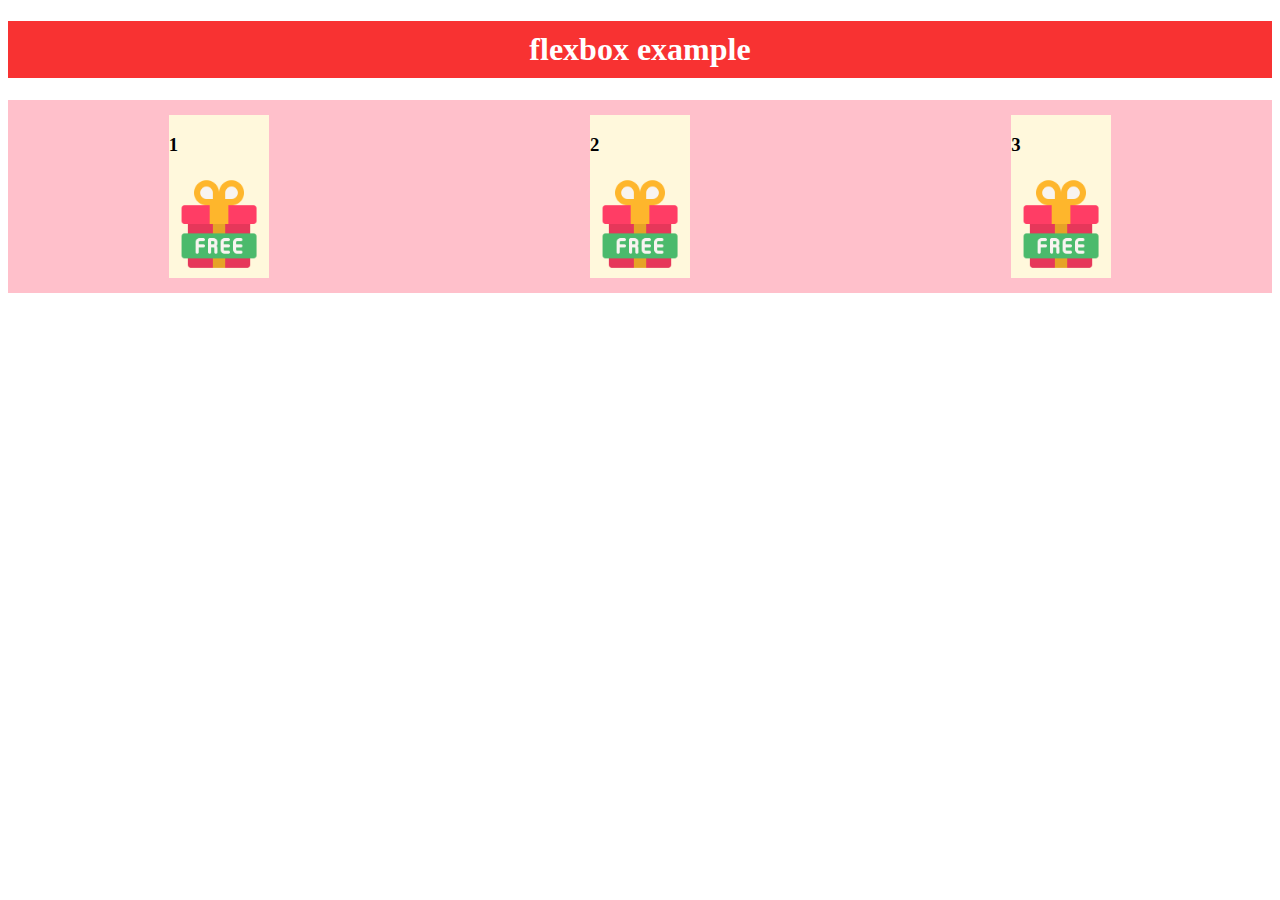
<file: flexexample/index.html>
<!DOCTYPE html>
<html lang="en">
<head>
    <meta charset="UTF-8">
    <meta name="viewport" content="width=device-width, initial-scale=1.0">
    <title>flexbox</title>
    <link rel="stylesheet" href="css/style.css">
</head>
<body>
    <h1 class="heading">flexbox example</h1>
    <div class="room">
        <div class="box box1">
            <h3>1</h3>
            <img src="images/img1.jpg" class="image" alt="gift">
        </div>
        <div class="box box2">
            <h3>2</h3>
            <img src="images/img1.jpg" class="image" alt="gift">
        </div>
        <div class="box box3">
            <h3>3</h3>
            <img src="images/img1.jpg" class="image" alt="gift">
        </div>
    </div>    
      
</body>
</html>
</file>
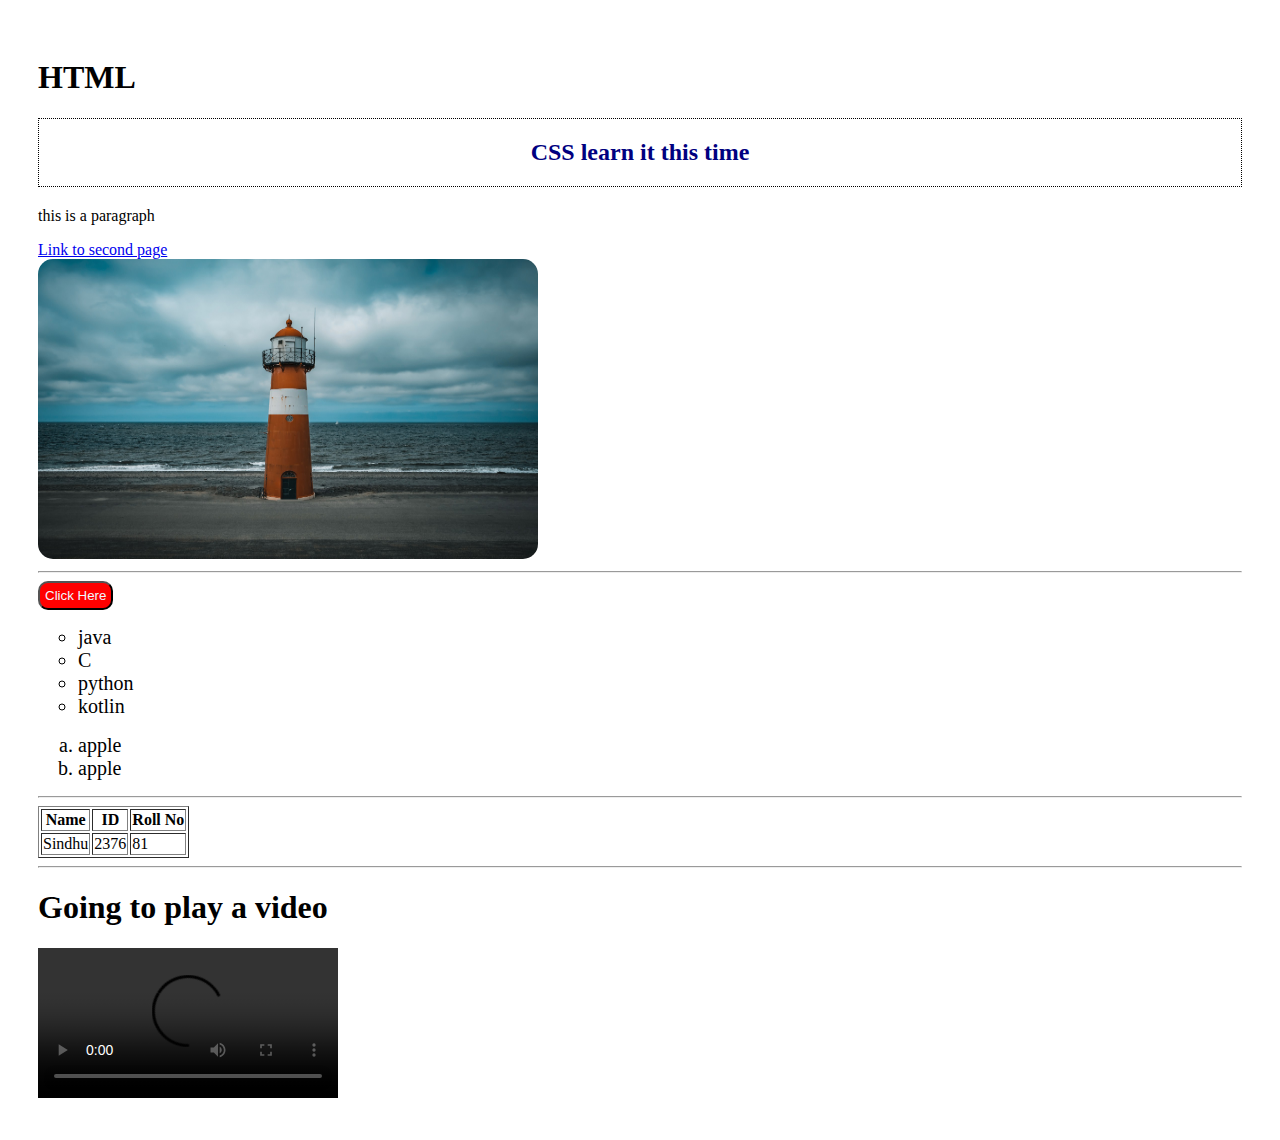
<file: html/index.html>
<!DOCTYPE html>
<html lang="en">
<head>
    <meta charset="UTF-8">
    <meta name="viewport" content="width=device-width, initial-scale=1.0">
    <title>Document</title>
    <style>
        #heading1{
            border: 1px black dotted;
            padding: 20px;
        }
        li{
            font-size: 20px;
        }
    </style>
</head>
<body style="padding: 30px;">
    <h1>HTML</h1>
    <h2 id="heading1" style="color: navy; text-align: center;">CSS <span>learn it this time</span> </h2>
    <p>this is a paragraph</p>

    <!-- links -->
    <a href="second.html">Link to second page</a>
    <br>
    <img style="height: 300px; width: 500px; border-radius: 15px;" src="images/pic2.jpg"  title="school pic" alt="image not available">
    <hr>
    <button style="background-color: red;padding:5px;border-radius: 10px; color: aliceblue;">Click Here</button>

    <ul style="list-style-type:circle;">
        <li>java</li>
        <li>C</li>
        <li>python</li>
        <li>kotlin</li>
    </ul>
    <ol type="a">
        <li>apple</li>
        <li>apple</li>
    </ol>
    <hr>
    <table border="1">
       <tr>
        <th>Name</th>
        <th>ID</th>
        <th>Roll No</th>
       </tr>
       <tr>
        <td>Sindhu</td>
        <td>2376</td>
        <td>81</td>
       </tr>
    </table>

    <hr>
    <h1>Going to play a video</h1>
    <video src="file://Users/CGG/Videos/Forever-and-Ever-2021-Episode-8-STAGATV-COM" type="video/mp4" controls ></video>
</body>
</html>
</file>
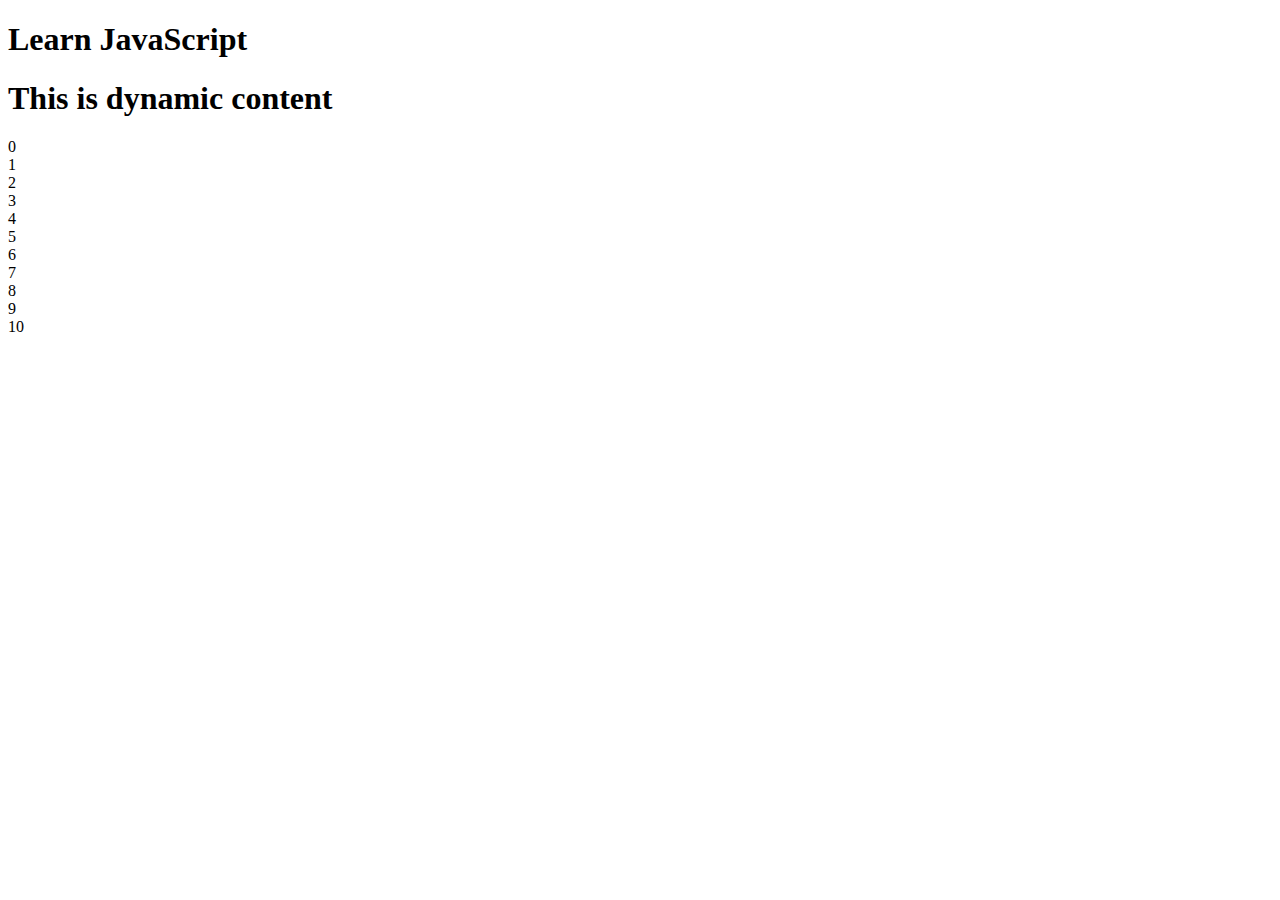
<file: javascript/index.html>
<!DOCTYPE html>
<html lang="en">
<head>
    <meta charset="UTF-8">
    <meta name="viewport" content="width=device-width, initial-scale=1.0">
    <title>JavaScript</title>
</head>
<body>
    <h1>Learn JavaScript</h1>
    <h1 id="my-content"></h1>
    <script src="myjs.js"></script>
    <script>
        //document.write("Hello world...!")
        //document.write("<h1>Hello </h1>")
    </script>
</body>
</html>
</file>
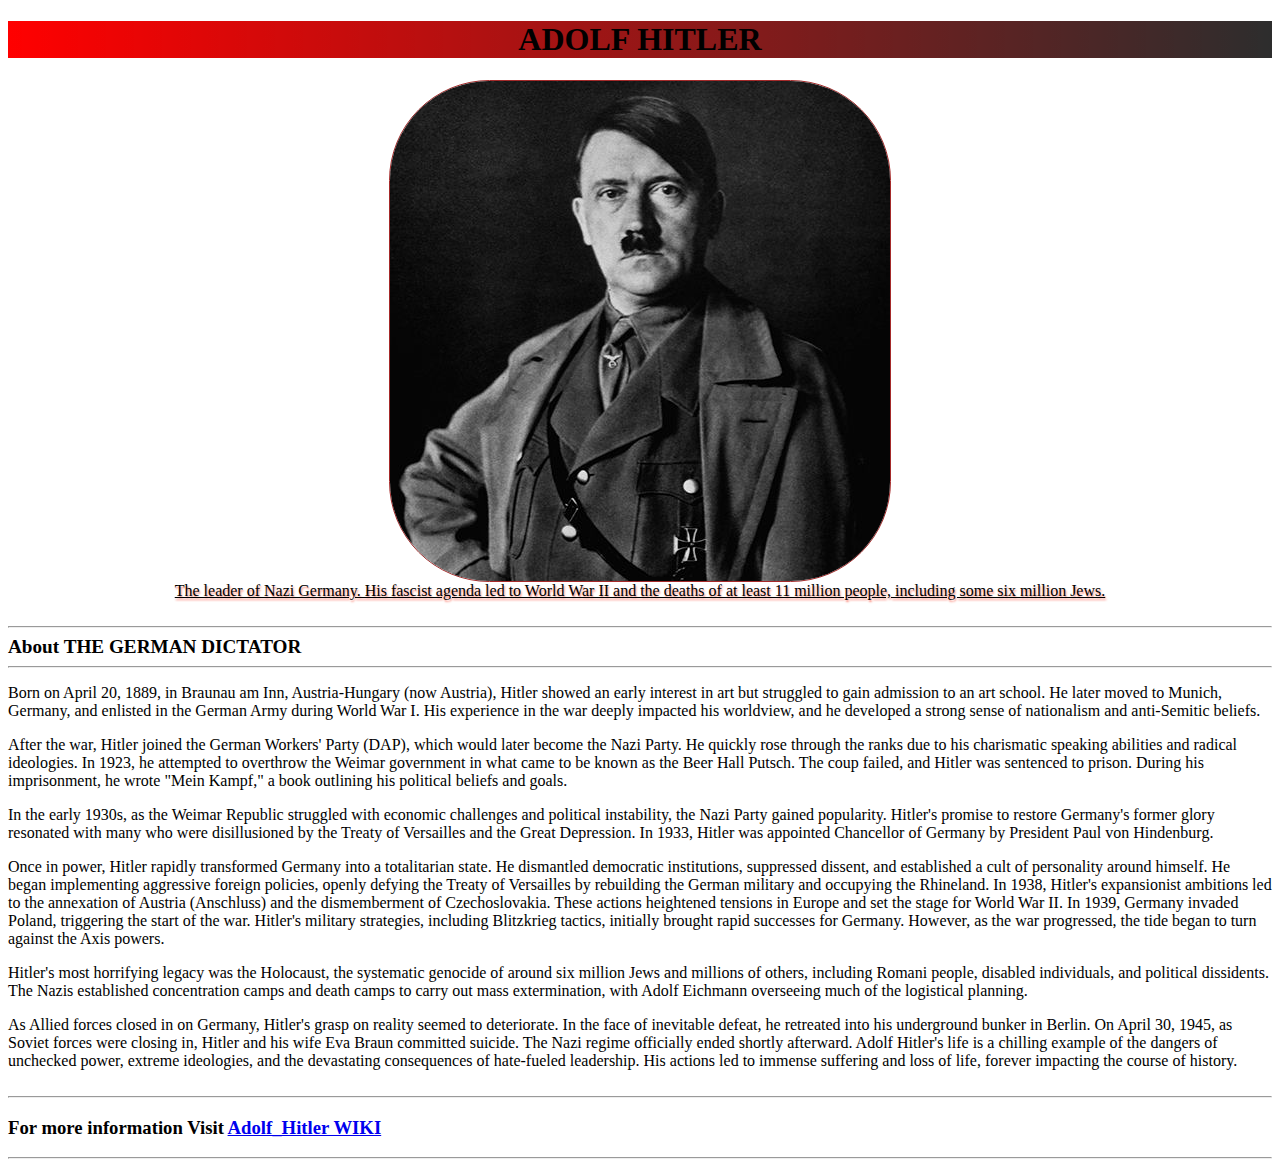
<file: basictemplates/hitler/index.html>
<!DOCTYPE html>
<html lang="en">

<head>
    <meta charset="UTF-8">
    <meta name="viewport" content="width=device-width, initial-scale=1.0">
    <title>HITLER</title>
    <style>
        * {
            box-sizing: border-box;

        }

        .title {
            text-align: center;
            background-image: linear-gradient(to right, red, rgba(0, 0, 0, 0.822));
        }

        .image {
            display: flex;
            align-items: center;
            justify-content: center;
        }

        .image img {
            border: 1px solid brown;
            border-radius: 20%;
            max-width: 100%;
            height: auto;

        }

        #caption {
            text-align: center;
            text-decoration: underline;
            text-shadow: 1px 2px 2px salmon;
        }

        .subtitle {
            text-align: start;
            font-size: larger;
            font-weight: bold;
        }
        @media (max-width:768px) {
            .image img{
                max-width: 50%;
            }
            .title{
                max-width: 100%;
            }
        }
        
    </style>
</head>

<body>
    <div class="main">
        <h1 class="title">
            ADOLF HITLER
        </h1>
        <div class="image">
            <img src="images/hitler.jpg" alt="hitler images" title="Adolf Hitler">

        </div>
        <div id="caption">
            The leader of Nazi Germany. His fascist agenda led to
            World War II and the deaths of at least 11 million people,
            including some six million Jews.
        </div>
        <div class="data">
            <br>
            <hr>
            <div class="subtitle">
                About THE GERMAN DICTATOR
            </div>
            <hr>
            <p>
                Born on April 20, 1889, in Braunau am Inn, Austria-Hungary (now Austria), Hitler showed an early
                interest in
                art but struggled to gain admission to an art school. He later moved to Munich, Germany, and enlisted in
                the
                German Army during World War I. His experience in the war deeply impacted his worldview, and he
                developed a
                strong sense of nationalism and anti-Semitic beliefs.
            </p>
            After the war, Hitler joined the German Workers' Party (DAP), which would later become the Nazi Party. He
            quickly rose through the ranks due to his charismatic speaking abilities and radical ideologies. In 1923, he
            attempted to overthrow the Weimar government in what came to be known as the Beer Hall Putsch. The coup
            failed, and Hitler was sentenced to prison. During his imprisonment, he wrote "Mein Kampf," a book outlining
            his political beliefs and goals.
            <p>
                In the early 1930s, as the Weimar Republic struggled with economic challenges and political instability,
                the
                Nazi Party gained popularity. Hitler's promise to restore Germany's former glory resonated with many who
                were disillusioned by the Treaty of Versailles and the Great Depression. In 1933, Hitler was appointed
                Chancellor of Germany by President Paul von Hindenburg.
            </p>
            Once in power, Hitler rapidly transformed Germany into a totalitarian state. He dismantled democratic
            institutions, suppressed dissent, and established a cult of personality around himself. He began
            implementing aggressive foreign policies, openly defying the Treaty of Versailles by rebuilding the German
            military and occupying the Rhineland.

            In 1938, Hitler's expansionist ambitions led to the annexation of Austria (Anschluss) and the dismemberment
            of Czechoslovakia. These actions heightened tensions in Europe and set the stage for World War II. In 1939,
            Germany invaded Poland, triggering the start of the war. Hitler's military strategies, including Blitzkrieg
            tactics, initially brought rapid successes for Germany. However, as the war progressed, the tide began to
            turn against the Axis powers.
            <p>
                Hitler's most horrifying legacy was the Holocaust, the systematic genocide of around six million Jews
                and
                millions of others, including Romani people, disabled individuals, and political dissidents. The Nazis
                established concentration camps and death camps to carry out mass extermination, with Adolf Eichmann
                overseeing much of the logistical planning.
            </p>
            As Allied forces closed in on Germany, Hitler's grasp on reality seemed to deteriorate. In the face of
            inevitable defeat, he retreated into his underground bunker in Berlin. On April 30, 1945, as Soviet forces
            were closing in, Hitler and his wife Eva Braun committed suicide. The Nazi regime officially ended shortly
            afterward.

            Adolf Hitler's life is a chilling example of the dangers of unchecked power, extreme ideologies, and the
            devastating consequences of hate-fueled leadership. His actions led to immense suffering and loss of life,
            forever impacting the course of history.
        </div>
        <br>
        <footer>
            <hr>
            <h3>For more information Visit <a href="https://en.wikipedia.org/wiki/Adolf_Hitler"> Adolf_Hitler WIKI</a>
            </h3>
            <hr>
        </footer>
    </div>
</body>

</html>
</file>
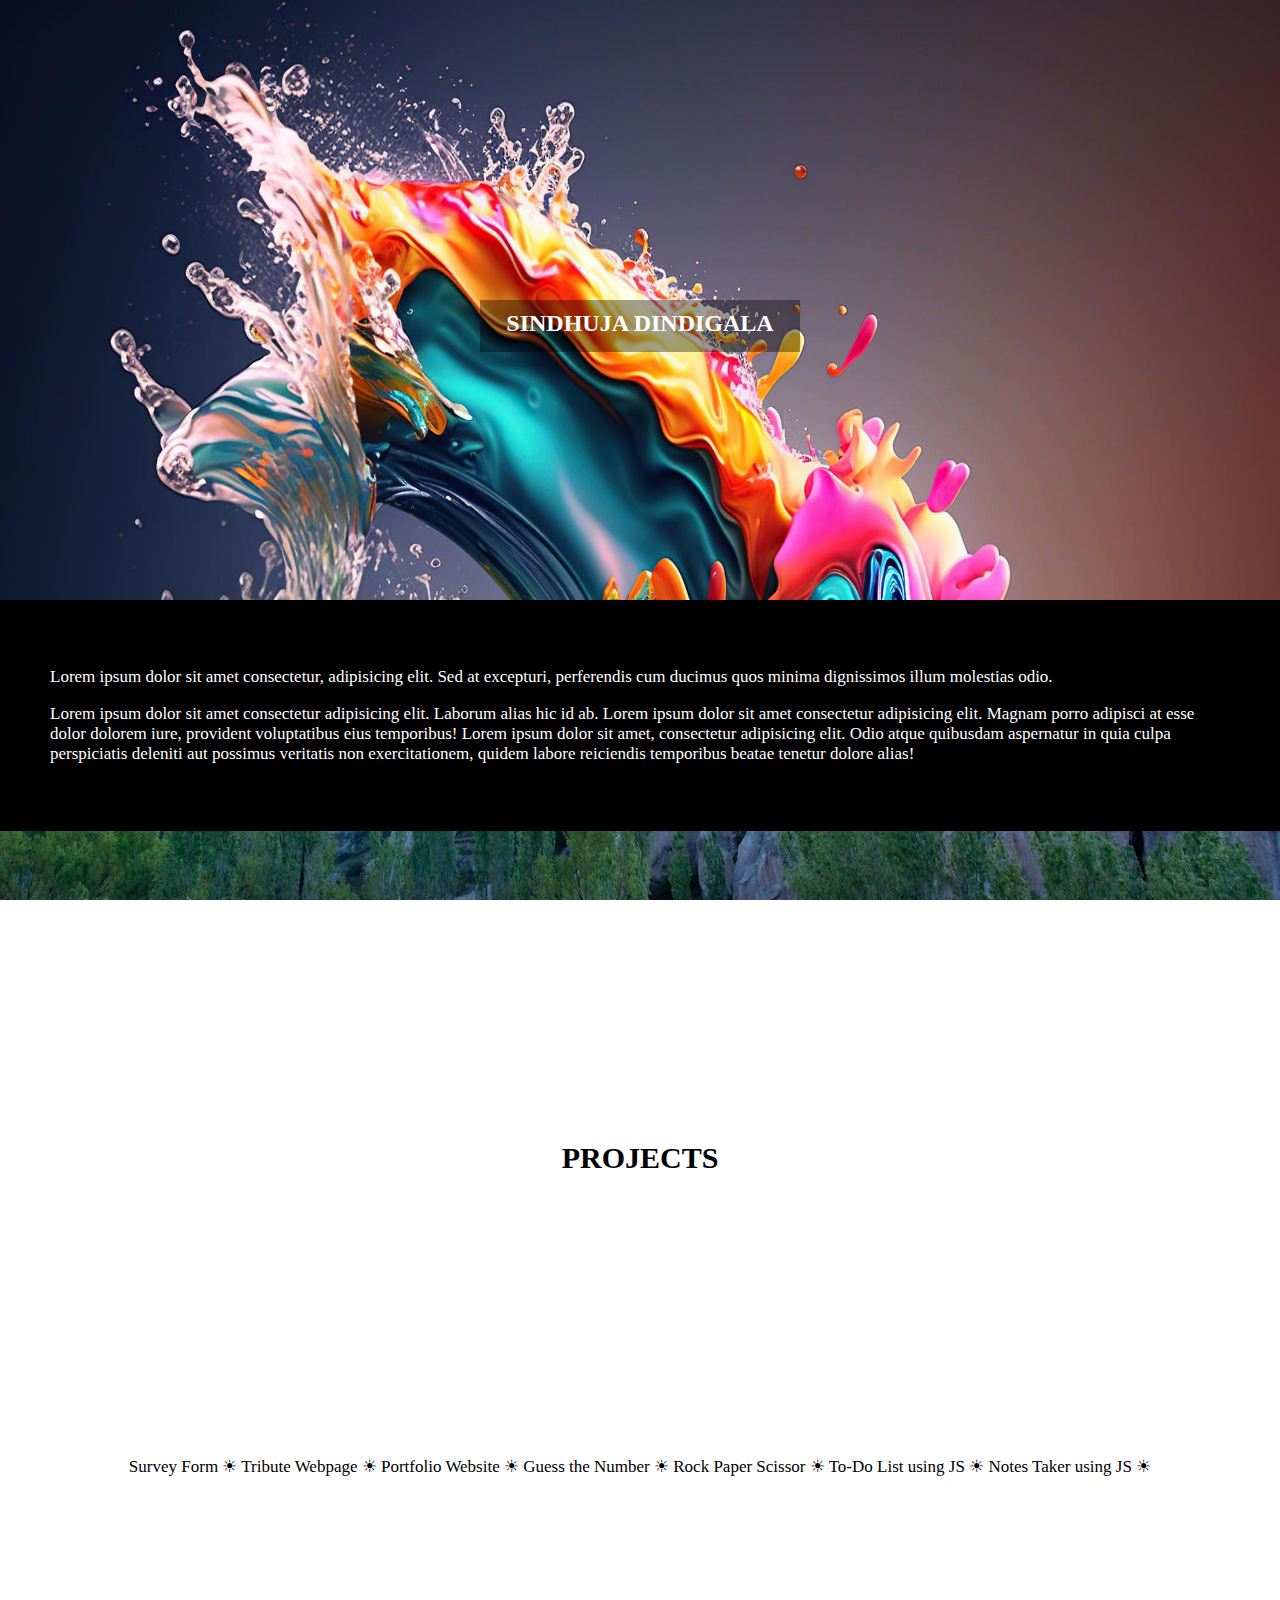
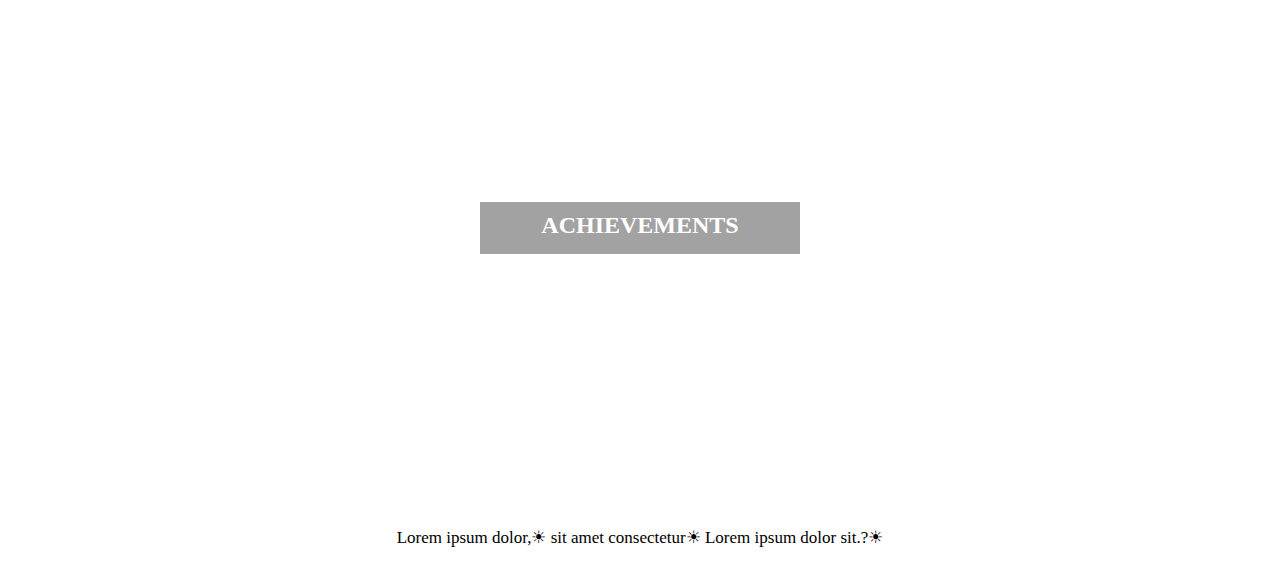
<file: basictemplates/parallax/index.html>
<!DOCTYPE html>
<html lang="en">

<head>
    <meta charset="UTF-8">
    <meta name="viewport" content="width=device-width, initial-scale=1.0">
    <title>Parallax website</title>
    <link rel="stylesheet" href="style.css">
</head>

<body>
    <div class="parallax-1">
        <h2>SINDHUJA DINDIGALA</h2>
    </div>
    <div class="para-1">
        <p>Lorem ipsum dolor sit amet consectetur, adipisicing elit. Sed at excepturi, perferendis cum ducimus quos minima dignissimos illum molestias odio.</p>
        <p>Lorem ipsum dolor sit amet consectetur adipisicing elit. Laborum alias hic id ab.
            Lorem ipsum dolor sit amet consectetur adipisicing elit.
            Magnam porro adipisci at esse dolor dolorem iure, provident
            voluptatibus eius temporibus! Lorem ipsum dolor sit amet, consectetur adipisicing elit.
            Odio atque quibusdam aspernatur in quia culpa perspiciatis deleniti aut possimus veritatis
            non exercitationem, quidem labore reiciendis temporibus beatae tenetur dolore alias!
        </p>
    </div>
    <div class="parallax-2">
        <h2>PROJECTS</h2>
    </div>
    <div class="para-2">
        
        Survey Form ☀ 
        Tribute Webpage ☀ 
        Portfolio Website ☀ 
        Guess the Number ☀ 
        Rock Paper Scissor ☀ 
        To-Do List using JS ☀ 
        Notes Taker using JS ☀ 
   
    </div>
    <div class="parallax-1">
        <h2>ACHIEVEMENTS</h2>
    </div>
    <div class="para-2">
        Lorem ipsum dolor,☀ 
        sit amet consectetur☀ 
        Lorem ipsum dolor sit.?☀
    </div>
</body>

</html>
</file>
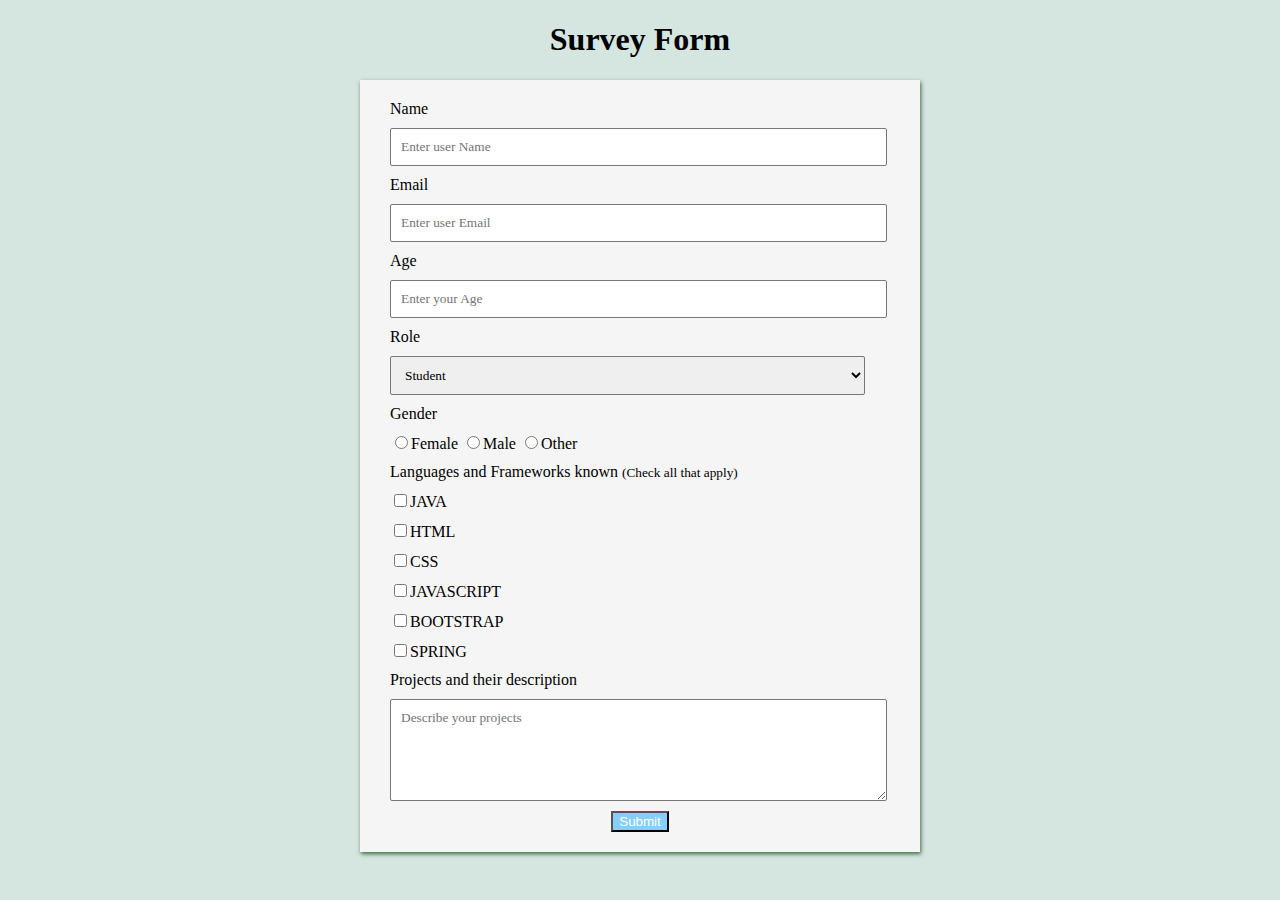
<file: basictemplates/survey_form/index.html>
<!DOCTYPE html>
<html lang="en">
<head>
    <meta charset="UTF-8">
    <meta name="viewport" content="width=device-width, initial-scale=1.0">
    <title>Survey form</title>
    <style>
        
        body{
            box-sizing: border-box;
            background-color: rgba(160, 197, 185, 0.447);
            font-family: 'Times New Roman', Times, serif;
            text-align: center;
        }
        form{
                background-color: whitesmoke;
                max-width: 500px;
                margin: 10px auto;
                padding: 20px 30px;
                box-shadow:  1px 2px 4px rgb(63, 106, 63);
        }

        .form-control{
            text-align: left;
            margin-bottom: 10px;
        }
        .form-control label{
            display: block;
            margin-bottom: 10px;
            font-weight: 200;
        }
        .form-control select,input,textarea{
            display: block;
            border: 1px solid #777;
            border-radius: 2px;
            font-family: inherit;
            padding: 10px;
            width: 95%;
        }
        .form-control input[type="radio"],input[type="checkbox"]{
            display: inline-block;
            width: auto;
        }
        button{
            background-color:lightskyblue;
            color: white;
        }
        button:hover{
            color: black;
            background-color: aquamarine;
        }
       input:focus,textarea:focus,select:focus{
        border: 2px solid greenyellow;
       }
    </style>
</head>
<body>
    <h1>Survey Form</h1>
    <form id="form" action="">
        <div class="form-control">
            <label for="userName">Name</label>
            <input type="text" id="userName" placeholder="Enter user Name">
        </div>

        <div class="form-control">
            <label for="userEmail">Email</label>
            <input type="email" id="userEmail" placeholder="Enter user Email">
        </div>
        <div class="form-control">
            <label for="userAge">Age</label>
            <input type="number" id="userAge" placeholder="Enter your Age">
        </div>
        <div class="form-control">
            <label for="role" >Role</label>
            <select name="role" id="role">
                <option value="student">Student</option>
                <option value="intern">Intern</option>
                <option value="developer">Developer</option>
                <option value="other">Other</option>
            </select>
        </div>
        <div class="form-control">
            <label for="gender">Gender</label>
            <input type="radio" name="gender" id="female" value="female">Female
            <input type="radio" name="gender" id="male" value="male">Male
            <input type="radio" name="gender" id="other" value="other">Other

        </div>
        <div class="form-control">
            <label>Languages and Frameworks known <small>(Check all that apply)</small></label>           
            <label for="java"><input type="checkbox" id="java" value="java">JAVA</label>
            <label for="html"><input type="checkbox" id="html" value="html">HTML</label>
            <label for="css"><input type="checkbox" id="css" value="css">CSS</label>
            <label for="javascrpit"><input type="checkbox" id="javascrpit" value="javascrpit">JAVASCRIPT</label>
            <label for="bootstrap"><input type="checkbox" id="bootstrap" value="bootstrap">BOOTSTRAP</label>
            <label for="spring"><input type="checkbox" id="spring" value="spring">SPRING</label>
        </div>

        <div class="form-control">
            <label for="projects">Projects and their description</label>
            <textarea name="projects" id="projects" cols="50" rows="5" placeholder="Describe your projects"></textarea>
        </div>
        <button type="submit">
            Submit
        </button>
    </form>
</body>
</html>
</file>
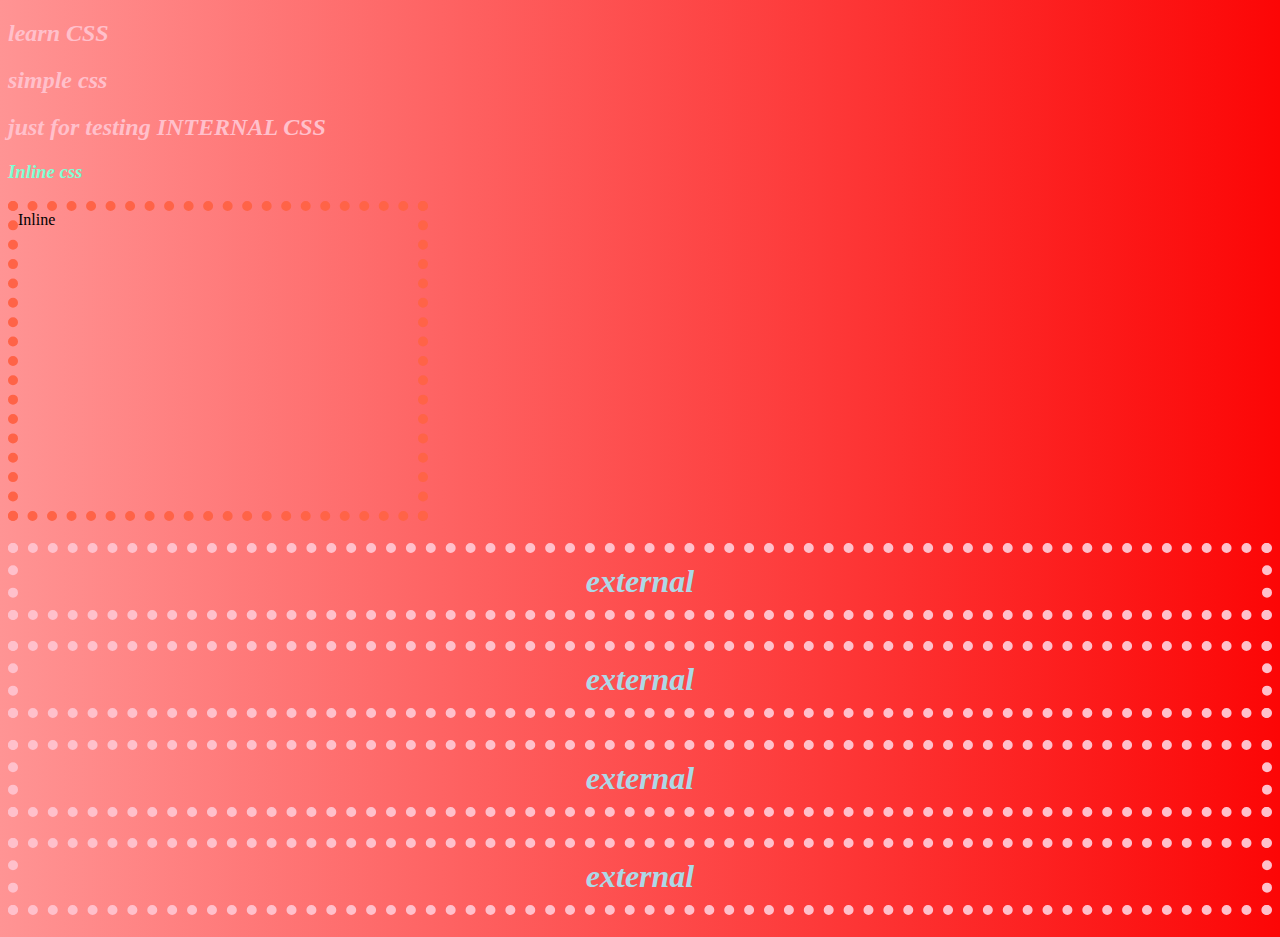
<file: html/css/index.html>
<!DOCTYPE html>
<html lang="en">
<head>
    <meta charset="UTF-8">
    <meta name="viewport" content="width=device-width, initial-scale=1.0">
    <title>CSS</title>
    <link rel="stylesheet" href="style.css">
    <style>
        h2{
            color: pink;
            font-style: italic;
        }
        body{
            /* background-color: azure;
            background-image: url(images/img1.jpg);
            background-repeat: no-repeat;
            background-position: right top;
            background-attachment: fixed; */

            /* background: azure url(images/img1.jpg) no-repeat right top fixed; */
            background: linear-gradient(to right,rgb(255, 148, 148),rgb(252, 6, 6));
        }
    </style>
</head>
<body>
    <h2>learn CSS </h2>
    <h2>simple css </h2>
    <h2>just for testing INTERNAL CSS</h2>
    <h3 style="color: aquamarine;font-style: oblique;">Inline css</h3>
    <div style="height: 300px; width: 400px;border: 10px dotted tomato;">Inline</div>
    <h1>external</h1>
    <h1>external</h1>
    <h1>external</h1>
    <h1>external</h1>
</body>
</html>
</file>
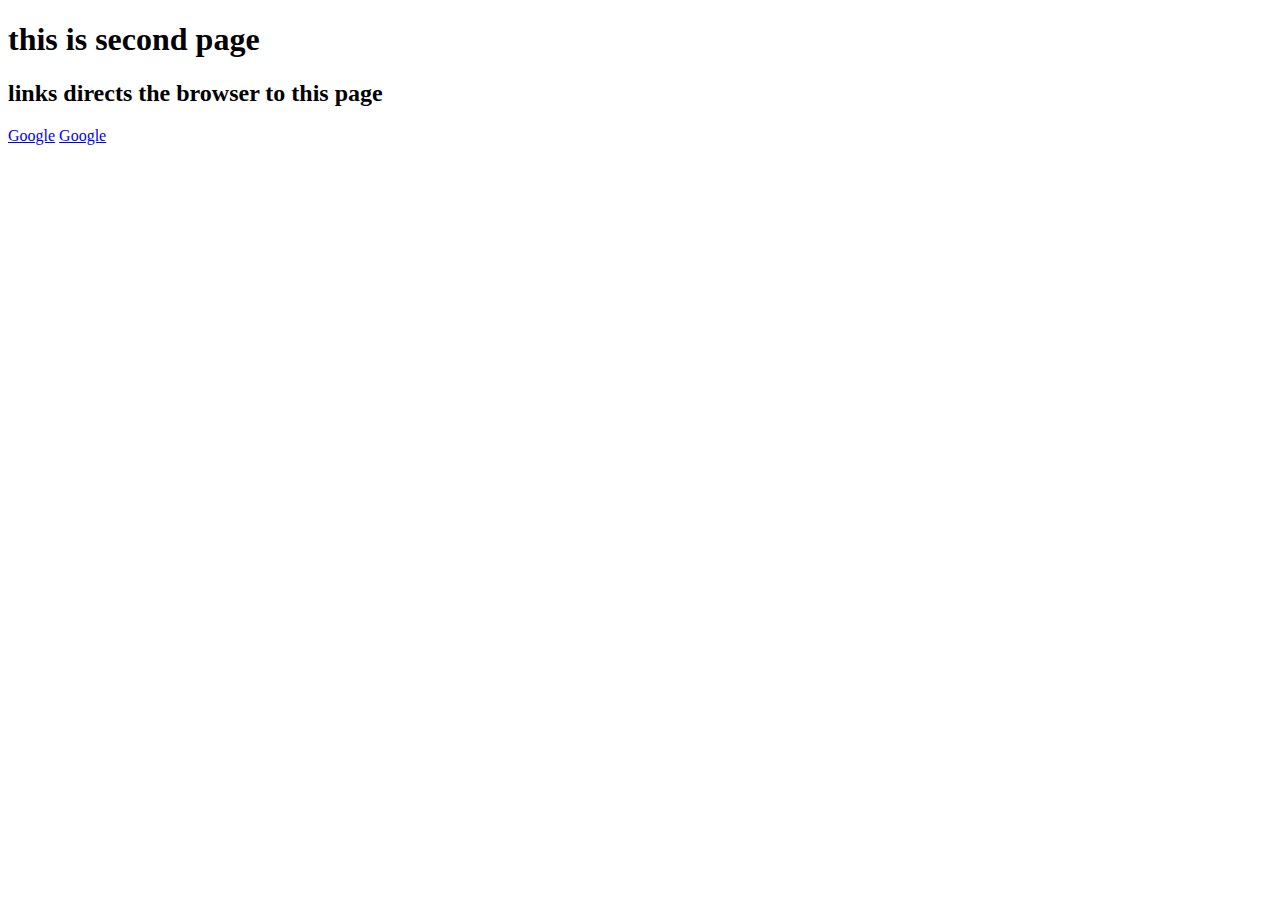
<file: html/second.html>
<!DOCTYPE html>
<html lang="en">
<head>
    <meta charset="UTF-8">
    <meta name="viewport" content="width=device-width, initial-scale=1.0">
    <title>Document</title>
</head>
<body>
    <h1>this is second page</h1>
    <h2>links directs the browser to this page</h2>
    <a href="https://www.google.com" >Google</a>
    <a href="https://www.google.com" target="_blank" >Google</a>
</body>
</html>
</file>
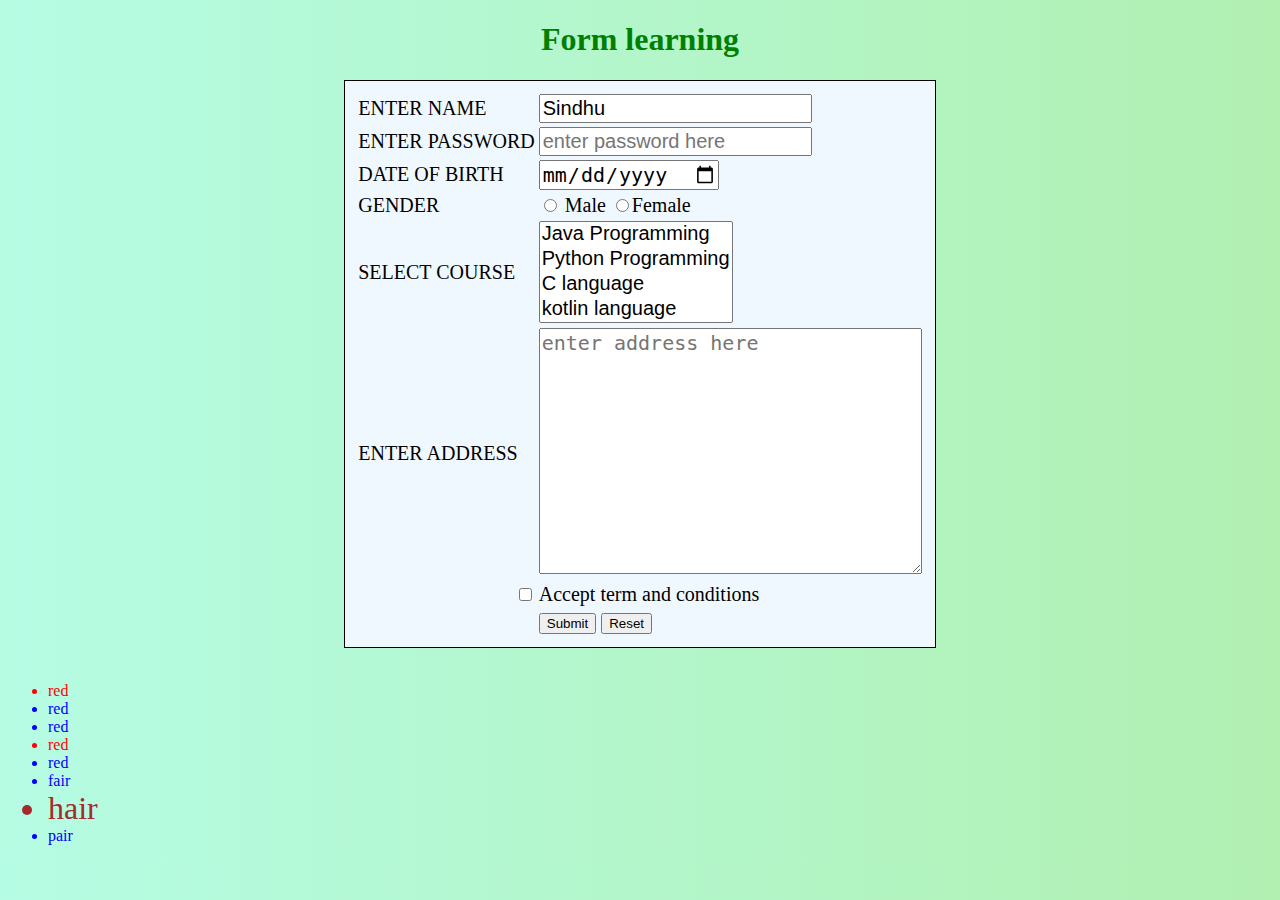
<file: html/selector.html>
<!DOCTYPE html>
<html lang="en">
<head>
    <meta charset="UTF-8">
    <meta name="viewport" content="width=device-width, initial-scale=1.0">
    <title>Document</title>
    <style>
        body{
            color: black;
            background: linear-gradient(to right,rgb(181, 252, 228),rgb(177, 240, 177));
        }
        li{
            color: blue;
        }
        .red-color{
            color:red;
        }
        #id-selector{
            color: brown;
            font-size: 2rem;
        }
        .heading{
            color: green;
            text-align: center;
            text-decoration: dashed;
        }
        #register-form{
            margin: auto;
        }

        #register-form tr,td,input,select,textarea{
            font-size: 20px;
        }
        #register-form{
            border: 1px solid black;
            padding: 10px;
            background-color: aliceblue;
        }
    </style>
</head>
<body>
    <h1 class="heading">Form learning</h1>
    <form action="register.jsp">
        <table id="register-form">
            <tr>
                <td>ENTER NAME</td>
                <td><input type="text" name="user_name" value="Sindhu" readonly placeholder="enter your name here"></td>
            </tr>
            <tr>
                <td>ENTER PASSWORD</td>
                <td><input type="password" name="user_password" placeholder="enter password here"></td>
            </tr>
            <tr>
                <td>DATE OF BIRTH</td>
                <td><input type="date" name="dob"></td>
            </tr>
            <tr>
                <td>GENDER</td>
                <td><input type="radio" name="gender"> Male
                    <input type="radio" name="gender">Female
                </td>
            </tr>
            <tr>
                <td>SELECT COURSE</td>
                <td><select name="course" id="" size="4">
                    <option value="java">Java Programming</option>
                    <option value="python">Python Programming</option>
                    <option value="C">C language</option>
                    <option value="kotlin">kotlin language</option>    
                </select>
            </td>
            </tr>
            <tr>
                <td>ENTER ADDRESS </td>
                <td>
                    <textarea name="address" id="" cols="30" rows="10" placeholder="enter address here"></textarea>
                </td>
            </tr>
            <tr>
                <td style="text-align: right;""><input type="checkbox" ></td>
                <td>Accept term and conditions</td>
            </tr>
            <tr>
                <td></td>
                <td>
                    <button type="submit">Submit</button>
                    <button type="reset">Reset</button>
                    
                </td>
            </tr>
        </table>
    </form>











    <br>
    <ul>
        <li class="red-color">red</li>
        <li>red</li>
        <li>red</li>
        <li class="red-color">red</li>
        <li>red</li>
        <li>fair</li>
        <li id="id-selector">hair</li>
        <li>pair</li>
    </ul>
</body>
</html>
</file>
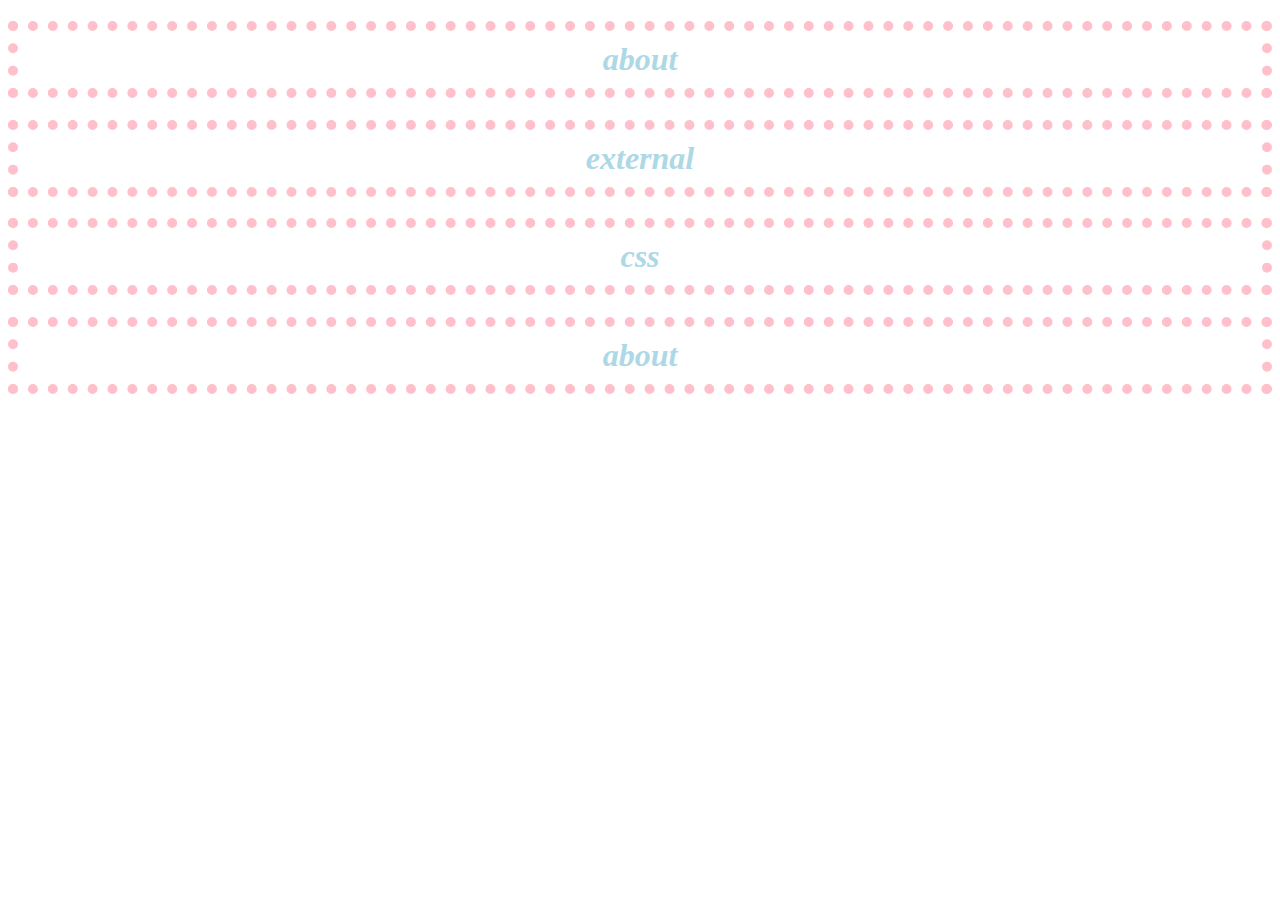
<file: html/css/about.html>
<!DOCTYPE html>
<html lang="en">
<head>
    <meta charset="UTF-8">
    <meta name="viewport" content="width=device-width, initial-scale=1.0">
    <title>About Page</title>
    <link rel="stylesheet" href="style.css">
</head>
<body>
    <h1>about</h1>
    <h1>external</h1>
    <h1>css</h1>
    <h1>about</h1>
</body>
</html>
</file>
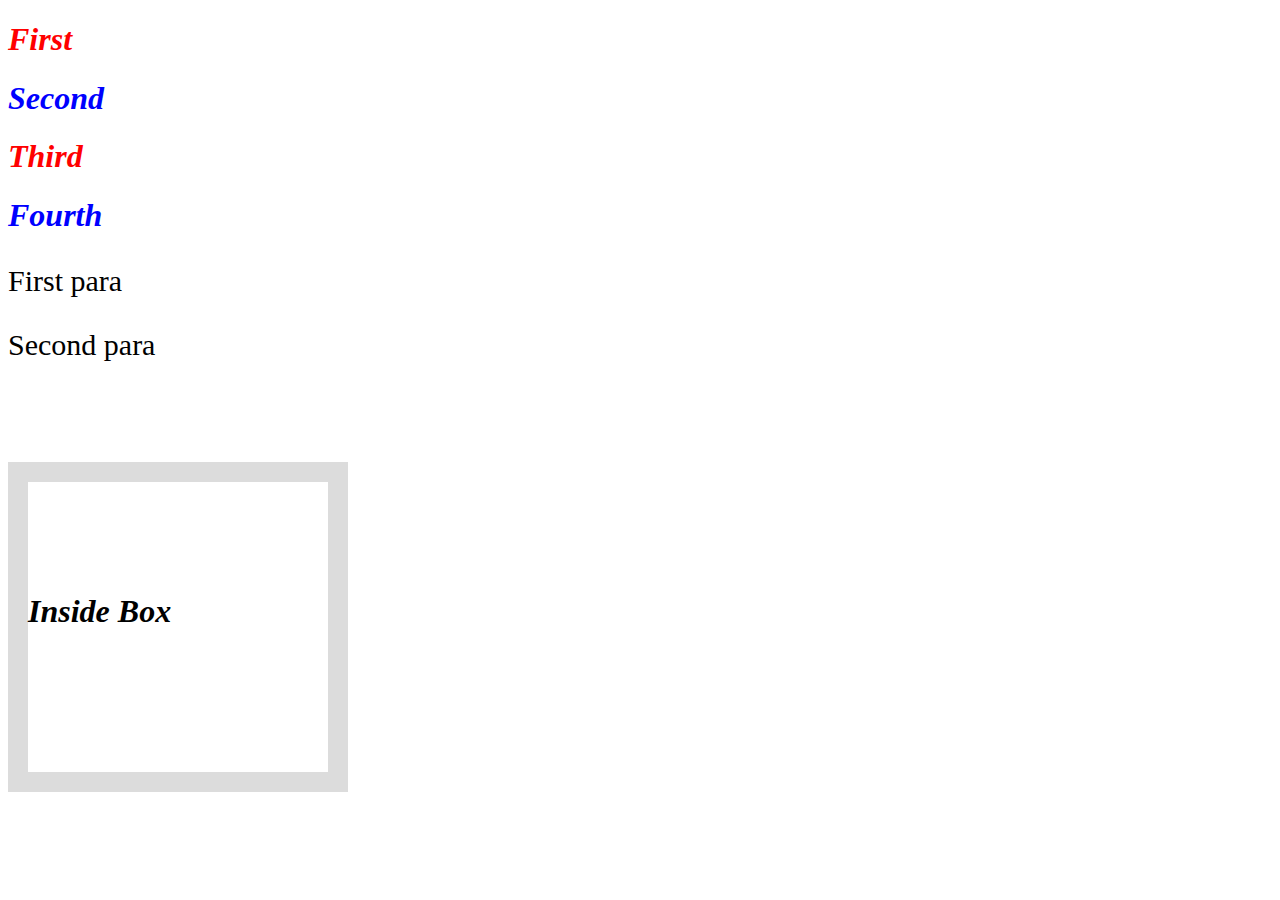
<file: html/css/selector.html>
<!DOCTYPE html>
<html lang="en">
<head>
    <meta charset="UTF-8">
    <meta name="viewport" content="width=device-width, initial-scale=1.0">
    <title>Selector</title>
    <style>
        h1{
            font-style: italic;
        }
        p{
            font-size: 30px;
        }
        .red-color{
            color: red;
        }
        .blue-color{
            color: blue;
        }
        .container{
            width: 300px;
            height: 200px;
            border: 20px solid gainsboro;
            margin-top: 100px;
            padding-top: 90px;
        }
    </style>
</head>
<body>
    <h1 class="red-color">First</h1>
    <h1 class="blue-color">Second</h1>
    <h1 class="red-color">Third</h1>
    <h1  class="blue-color">Fourth</h1>
    <p>First para</p>
    <p>Second para</p>
    <div class="container">
        <h1>Inside Box</h1>
    </div>
    
</body>
</html>
</file>
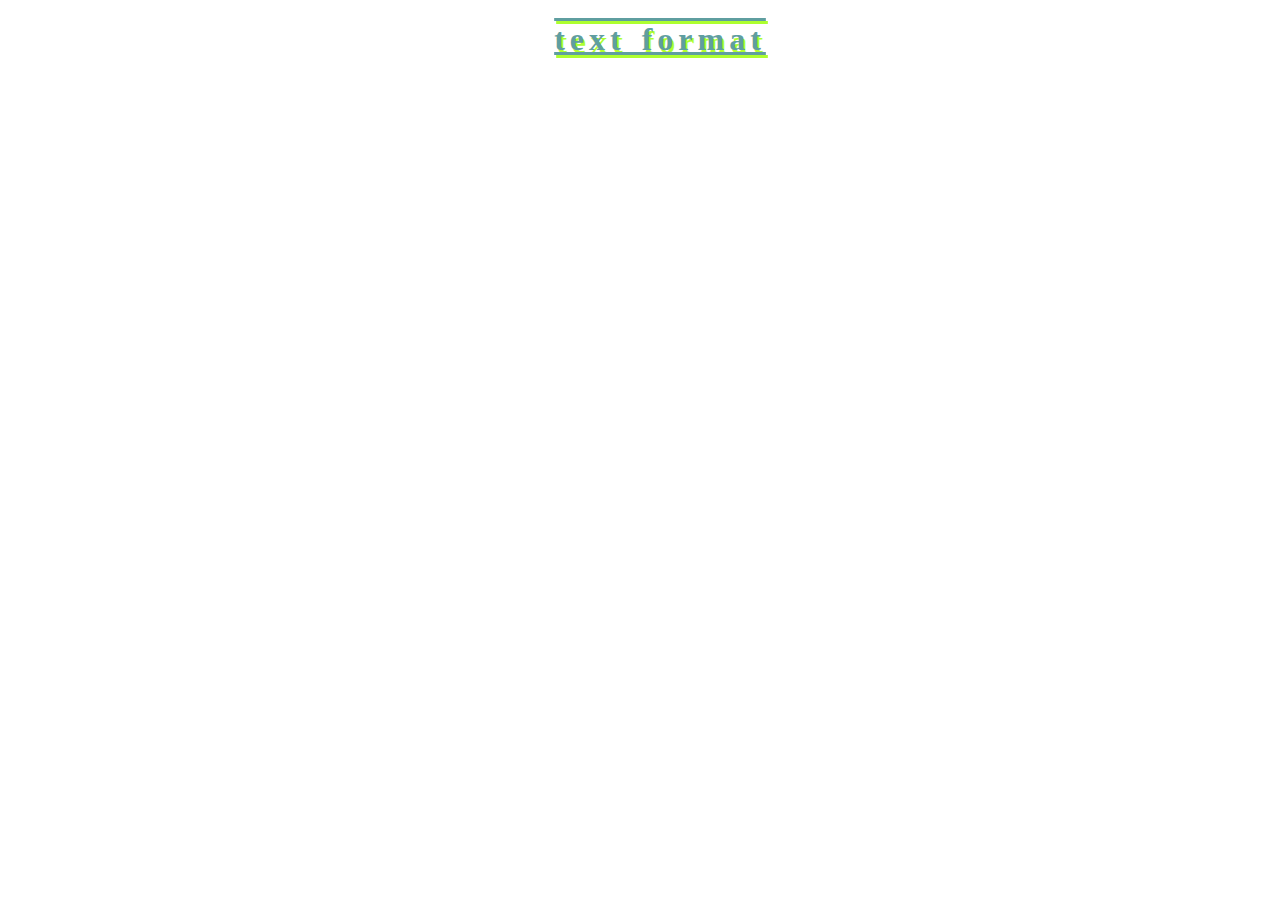
<file: html/css/text.html>
<!DOCTYPE html>
<html lang="en">
<head>
    <meta charset="UTF-8">
    <meta name="viewport" content="width=device-width, initial-scale=1.0">
    <title>Document</title>
    <style>
        h1{
            color: cadetblue;
            text-align: center;
            text-decoration: underline overline;
            text-transform: lowercase;
            text-indent: 40px;
            /* space between letters */
            letter-spacing: 5px;
            word-spacing: 3px;
            /* text-shadow: horizontal vertical color; */
            text-shadow: 2px 3px greenyellow;
        }
    </style>
</head>
<body>
    <h1>TEXT FORMAT</h1>
</body>
</html>
</file>
<file: flexexample/css/style.css>
.heading{
    background: rgb(248, 50, 50);
    color: white;
    padding: 10px;
    text-align: center;
}
.image{
    max-width: 100px;

}
.room{
    background: pink;
    /* important set display:flex; */
    display: flex;
    /* arranges items in a row:display: flex; */
    flex-direction: row;
    /* row: left to right:main axis
    top to bottom :cross axis */
    /*flex-direction 
    row:left to right
    row-reverse:right to left */
    flex-wrap: wrap;
    /* items are aligned in next line according to browser size */
    justify-content: space-around; 
    /* align in main axis-justify content */
    /* adjust the content */
    align-items: flex-start;
    /* align item in cross axis top to bottom */
    /* align-items: baseline; aligns the item based on text */
}
.box{
    background: cornsilk;
    margin: 15px;
}
/* //hellp */
.box1{
    /* order: 1; */
    /* flex-grow: 1; */
}
.box2{
    /* order: 2; */
    /* flex-grow: 1; */
    align-self: flex-start;

}
.box3{
    /* order: 3 ; */
    /* flex-grow: 6; */

}
</file>
<file: basictemplates/parallax/style.css>
body {
    box-sizing: border-box;
    padding: 0px;
    margin: auto;
}

.parallax-1 {
    width: 100%;
    height: 600px;
    background: url(images/abstract-colorful.jpg);
    background-size: 100% 100%;
    background-attachment: fixed;
}

.parallax-1 h2 {
    margin: auto;
    position: relative;
    left: 500x;
    top: 300px;
    width: 300px;
    height: 32px;
    padding: 10px;
    background-color: rgba(0, 0, 0, 0.363);
    color: white;
    text-align: center;
}

.parallax-2 {
    width: 100%;
    height: 600px;
    background: url(images/abstract-multi-colored.jpg);
    background-size: 100% 100%;
    background-attachment: fixed;
}

.parallax-2 h2 {
    margin: auto;
    position: relative;
    left: 500x;
    top: 300px;
    width: 250px;
    height: 37px;
    padding: 10px;
    background-color: white;
    color: black;
    text-align: center;
    font-size: 30px;
    font-family: Verdana;
}
.para-1{
    padding: 50px;
    background-color: black;
    color: white;
    font-size: 17px;
}
.para-2{
    padding: 25px;
    background-color: white;
    color: black;
    text-align: center;
    font-size: 17px;
}
</file>
<file: html/css/style.css>
h1{
    color: lightblue;
    border: 10px dotted pink;
    padding: 10px;
    font-style: italic;
    text-align: center;
}
</file>
